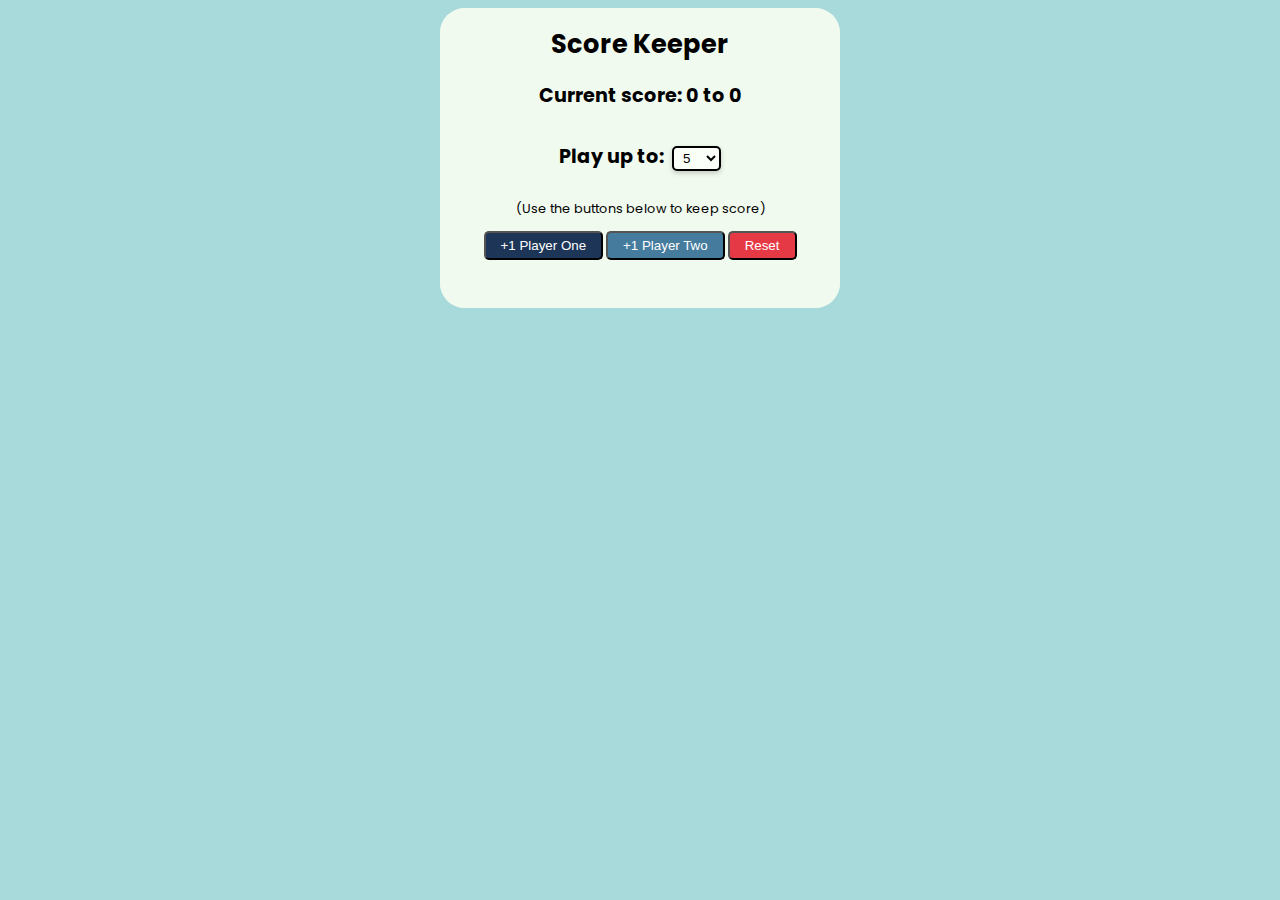
<file: Score Keeper (My attempt)/index.html>
<!DOCTYPE html>
<html lang="en">
<head>
    <meta charset="UTF-8">
    <meta name="viewport" content="width=device-width, initial-scale=1.0">
    <link rel="preconnect" href="https://fonts.googleapis.com">
    <link rel="preconnect" href="https://fonts.gstatic.com" crossorigin>
    <link href="https://fonts.googleapis.com/css2?family=Poppins:wght@200&display=swap" rel="stylesheet">
    <link rel="stylesheet" href="style.css">
    <title>Score Keeper</title>
</head>
<body>
    <div>
        <div id="centerVertical">
            <h1>Score Keeper</h1>
            <h2 id="currentScore">Current score: 0 to 0</h2>
            <h2 id="dropdown">Play up to:</h2>
            <select name="maxScore" id="maxScore">
                <option value="5">5</option>
                <option value="6">6</option>
                <option value="7">7</option>
                <option value="8">8</option>
                <option value="9">9</option>
                <option value="10">10</option>
            </select>
            <p>(Use the buttons below to keep score)</p>
            <button id="playerOneButton">+1 Player One</button>
            <button id="playerTwoButton">+1 Player Two</button>
            <button id="reset">Reset</button>
        </div>
    </div>
    <script src="app.js"></script>
</body>
</html>
</file>
<file: Score Keeper (My attempt)/style.css>
body {
    background-color: #a8dadc;
    font-family: 'Poppins', sans-serif;
    font-size: 0.8rem;
}

div {
    margin: auto;
    width: 400px;
    height: 300px;
    border-radius: 25px;
    text-align: center;
    background-color: #f1faee;
}

select {
    padding: 2px 5px;
    box-shadow: 0px 2px 5px 0px rgba(0,0,0,0.2);
    border-radius: 5px;
    background-color: #fafff8;
    display: inline-block;
    border: 2px solid black;
}

#dropdown {
    display: inline-block;
    padding-right: 5px;
}

#centerVertical {
    position: absolute;
}

button {
    padding: 5px 15px;
    color: white;
    border-radius: 5px;
}

button:hover {
    box-shadow: 0 2px 2px 0 rgba(0, 0, 0, 0.24), 0 5px 5px 0 rgba(0, 0, 0, 0.19);
}

#playerOneButton {
    background-color: #1d3557;
}

#playerOneButton:active {
    background-color: #192e4b;
}

#playerTwoButton {
    background-color: #457b9d;
}

#playerTwoButton:active {
    background-color: #3d6a86;
}

#reset {
    background-color: #e63946;
}

#reset:active {
    background-color: #d03542;
}
</file>
